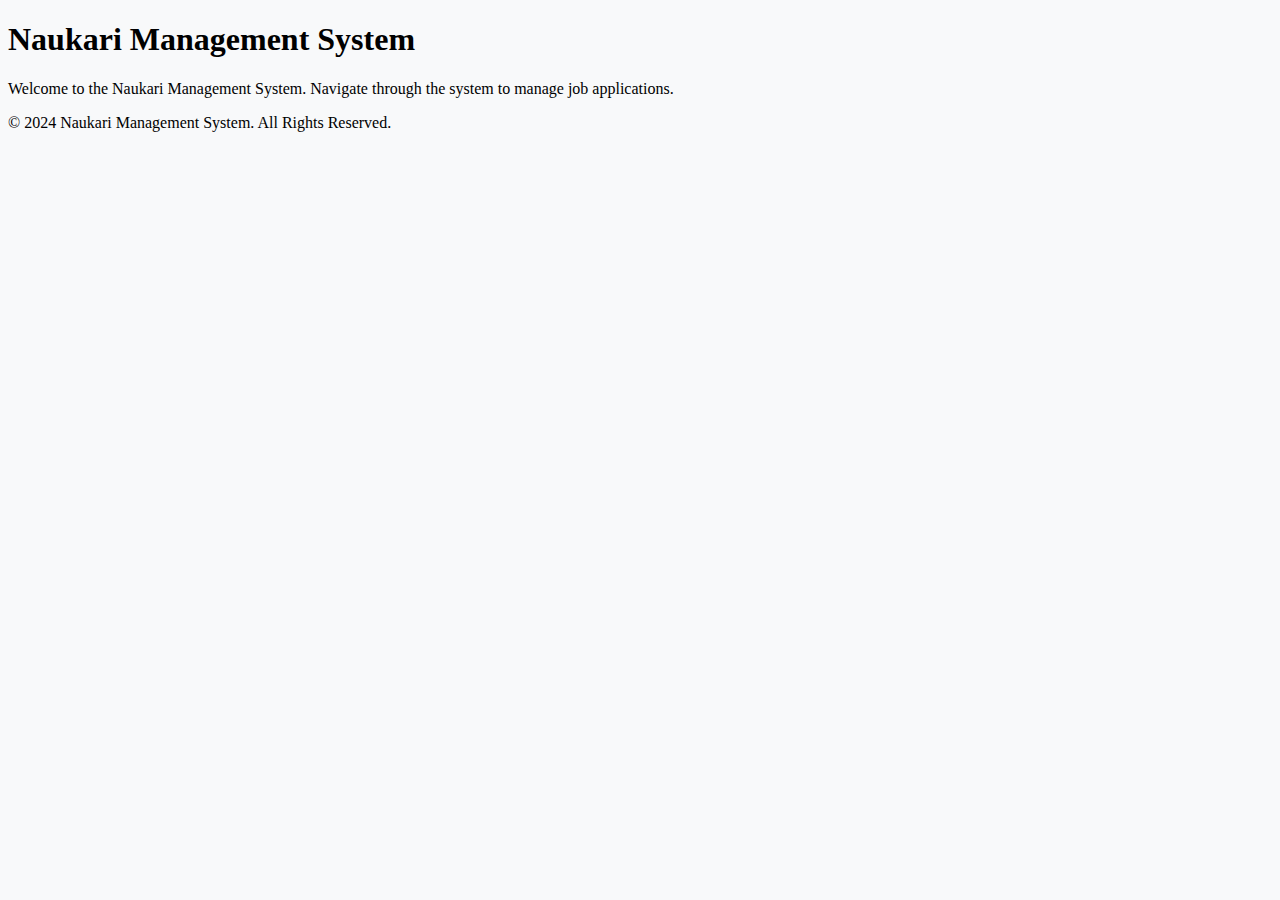
<file: src/app/app.component.html>
<!-- <h1>Employment Management System</h1> 
<router-outlet></router-outlet> -->


<!DOCTYPE html>
<html lang="en">
<head>
  <meta charset="UTF-8">
  <meta name="viewport" content="width=device-width, initial-scale=1.0">
  <title>Naukari Management System</title>
  <!-- Bootstrap CSS (from CDN) -->
  <link href="https://cdn.jsdelivr.net/npm/bootstrap@5.3.0-alpha1/dist/css/bootstrap.min.css" rel="stylesheet" integrity="sha384-KyZXEJr+Xf2Z4TO/aMlz3q/d0Al5HkT5M0jTgV7K8bsEO30pmLRuUpkj4H2w5lVV" crossorigin="anonymous">
</head>
<body style="background-color: #f8f9fa;">

  <!-- Main Container with Bootstrap -->
  <div class="container-fluid bg-primary text-white py-5 mb-4">
    <div class="container">
      <h1 class="display-4 text-center">Naukari Management System</h1>
      <p class="lead text-center">Welcome to the Naukari Management System. Navigate through the system to manage job applications.</p>
    </div>
  </div>

  <!-- Content Area with Bootstrap Styling -->
  <div class="container">
    <div class="row justify-content-center">
      <div class="col-md-8">
        <div class="card shadow-sm">
          <div class="card-body">
            <!-- Router Outlet for dynamic content -->
            <router-outlet></router-outlet>
          </div>
        </div>
      </div>
    </div>
  </div>

  <!-- Footer Section -->
  <footer class="bg-dark text-white text-center py-3 mt-5">
    <p class="mb-0">&copy; 2024 Naukari Management System. All Rights Reserved.</p>
  </footer>

  <!-- Bootstrap JS and dependencies -->
  <script src="https://cdn.jsdelivr.net/npm/@popperjs/core@2.11.6/dist/umd/popper.min.js" integrity="sha384-oBqDVmMz4fnFO9gybFYdAq5v7n3I6mXdsDHK6s+zWggfSoRlQxM0FfBr1kXlC8ZV2" crossorigin="anonymous"></script>
  <script src="https://cdn.jsdelivr.net/npm/bootstrap@5.3.0-alpha1/dist/js/bootstrap.min.js" integrity="sha384-pzjw8f+ua7Kw1TIq0P6Hih5DY5lV9V5xkQ6V3n1jPTeh7z8zJHeV8kbJY+fH8H6T" crossorigin="anonymous"></script>

</body>
</html>
</file>
